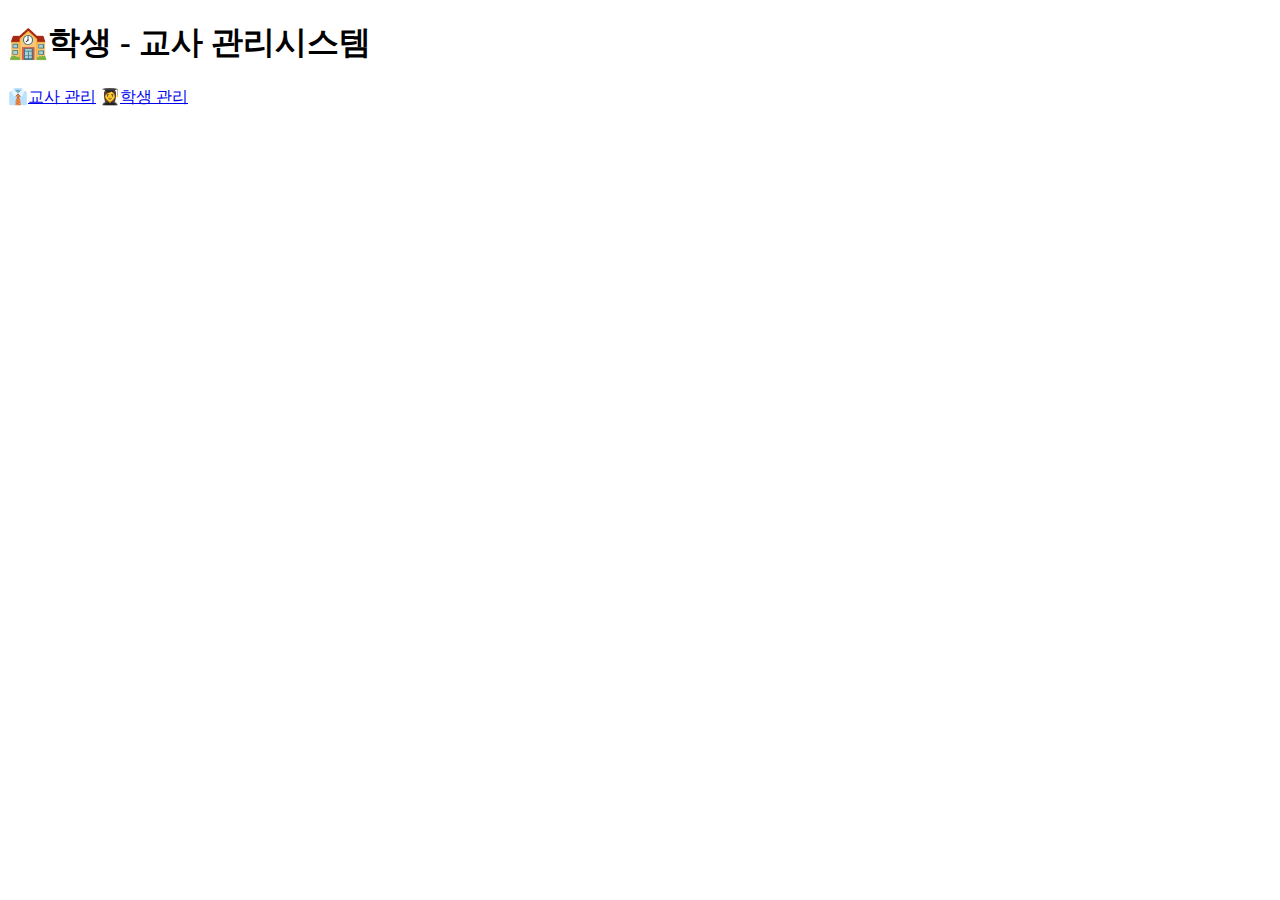
<file: src/main/resources/templates/index.html>
<!DOCTYPE html>
<html lang="en" xmlns:th="http://www.w3.org/1999/xhtml">
<head>
  <meta charset="UTF-8">
  <title>멋쟁이사자처럼::아기사자 이은정 - EduSystem</title>
  <link rel="stylesheet" th:href="@{/styles.css}">
</head>
<body>
<h1> 🏫학생 - 교사 관리시스템 </h1>
<p>
  👔<a href="/teachers">교사 관리</a>
  👩‍🎓<a href="/students">학생 관리</a>
</p>
</body>
</html>
</file>
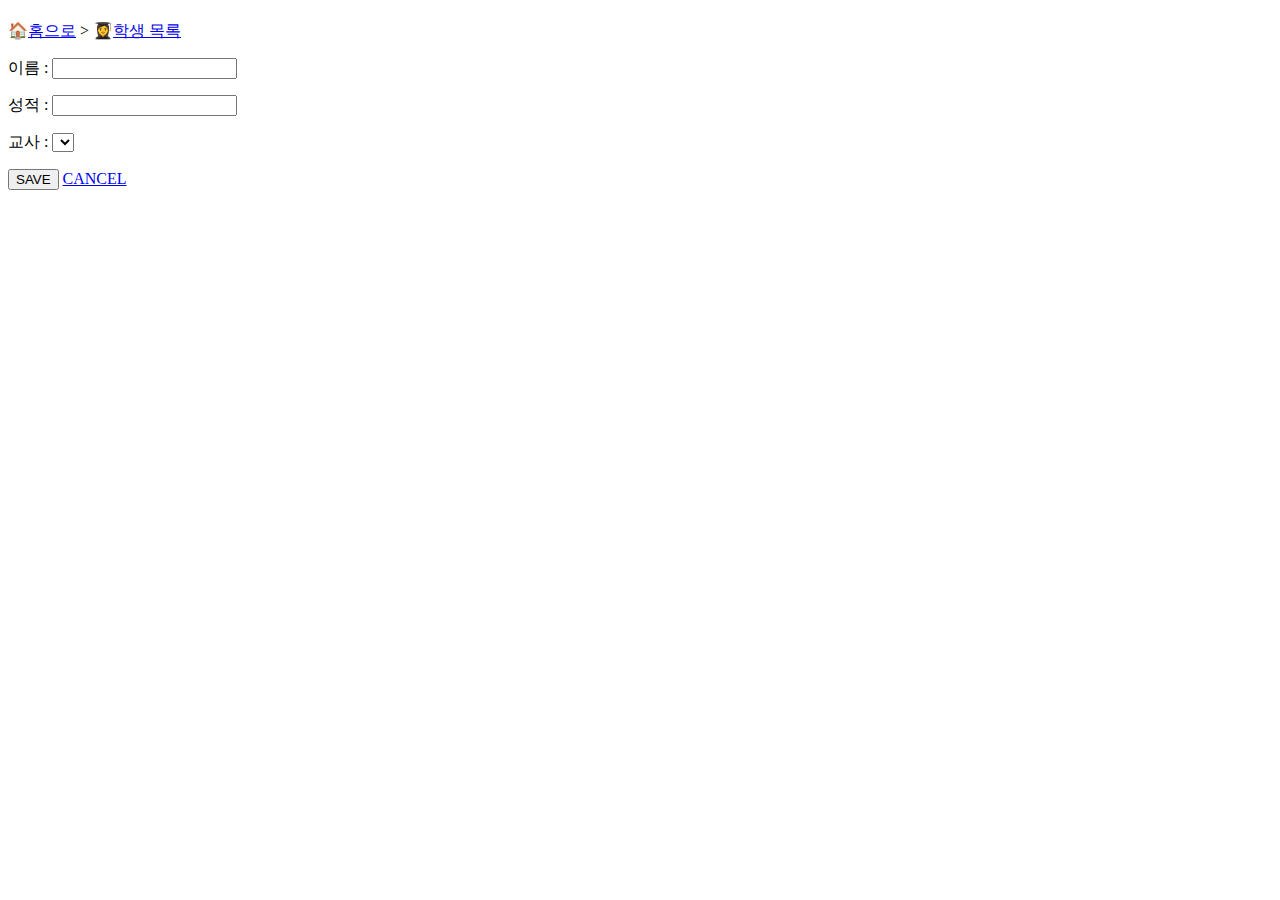
<file: src/main/resources/templates/student-form.html>
<!DOCTYPE html>
<html lang="en" xmlns:th="http://www.w3.org/1999/xhtml">
<head>
  <meta charset="UTF-8">
  <title>멋쟁이사자처럼::아기사자 이은정 - EduSystem</title>
  <link rel="stylesheet" th:href="@{/styles.css}">
</head>
<body>
<h1 th:text="${student.id} == null ? '➕학생 등록' : '✒학생 수정'"></h1>
<p>
  🏠<a href="/">홈으로</a> >
  👩‍🎓<a href="/students">학생 목록</a>
</p>
<form th:action="${student.id} == null ? @{/students/add} : @{/students/edit} " th:object="${student}" method="post">
  <input type="hidden" th:field="*{id}" />
  <p>
    <label>
      이름 : <input type="text" th:field="*{name}" required/>
    </label>
  </p>
  <p>
    <label>
      성적 : <input type="text" th:field="*{score}" required/>
    </label>
  </p>
  <p>
    <label>
      교사 : <select th:field="*{teacherId}" required>
              <option th:each="teacher: ${teachers}" th:value="${teacher.id}" th:text="${teacher.name}"></option>
            </select>
    </label>
  </p>
  <p>
    <button type="submit">SAVE</button>
    <a href="/students" class="btn">CANCEL</a>
  </p>
</form>

</body>
</html>
</file>
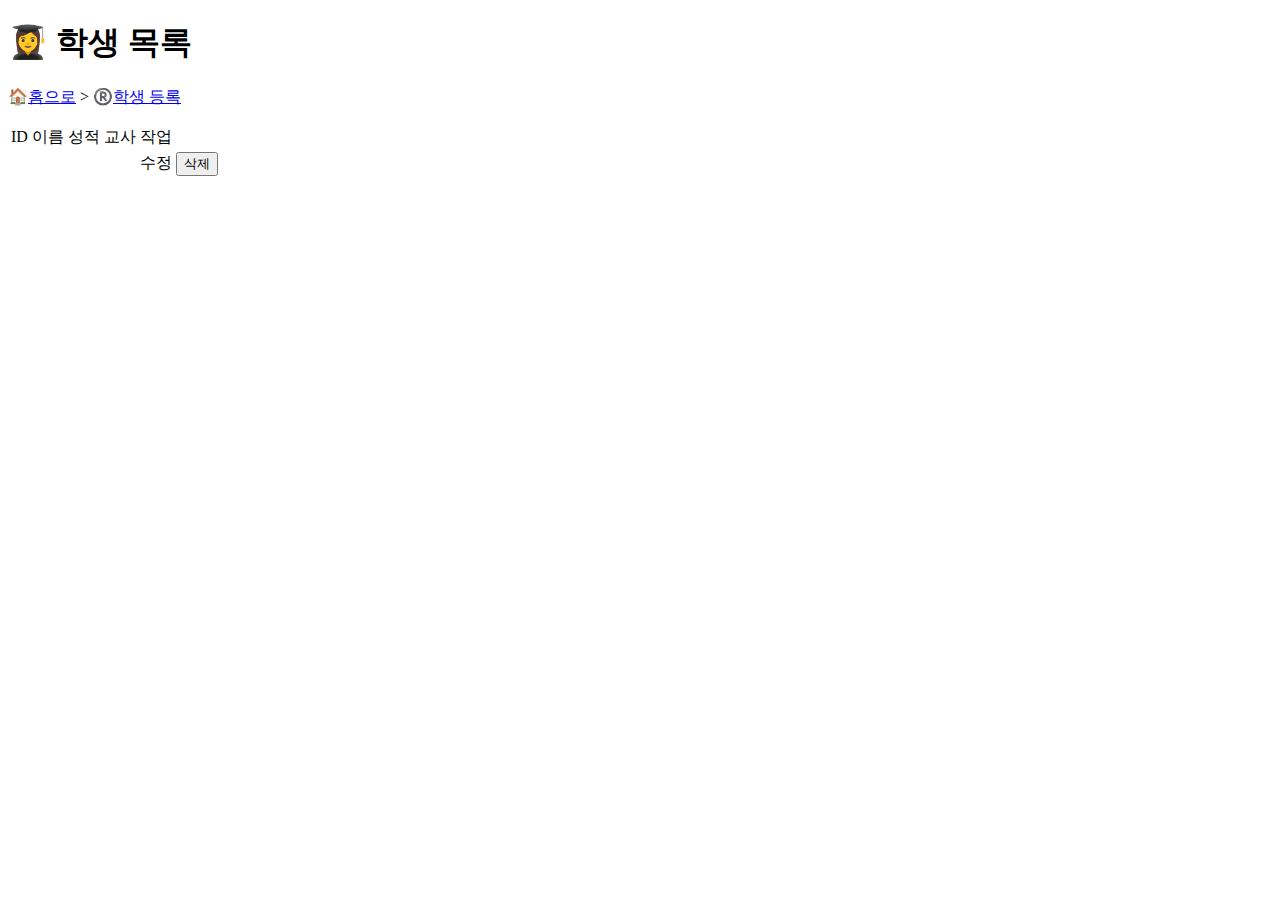
<file: src/main/resources/templates/student-list.html>
<!DOCTYPE html>
<html lang="en" xmlns:th="http://www.w3.org/1999/xhtml">
<head>
    <meta charset="UTF-8">
    <title>멋쟁이사자처럼::아기사자 이은정 - EduSystem</title>
    <link rel="stylesheet" th:href="@{/styles.css}">
</head>
<body>
<h1> 👩‍🎓 학생 목록 </h1>
<p>
    🏠<a href="/">홈으로</a> >
    ®️<a href="/students/add">학생 등록</a>
</p>
<table>
    <thead>
    <tr>
        <td>ID</td>
        <td>이름</td>
        <td>성적</td>
        <td>교사</td>
        <td>작업</td>
    </tr>
    </thead>
    <tbody th:each="student: ${students}">
    <tr>
        <td th:text="${student.id}"></td>
        <td th:text="${student.name}"></td>
        <td th:text="${student.score}"></td>
        <td th:text="${student.teacherName ?: '-'}"></td>
        <td>
            <a th:href="@{'/students/edit/' + ${student.id}}" class="btn" >수정</a>
            <form th:action="@{'/students/delete/' + ${student.id}}" method="post" style="display:inline;" class="inline-form">
                <button type="submit">삭제</button>
            </form>
        </td>
    </tr>
</table>
</body>
</html>
</file>
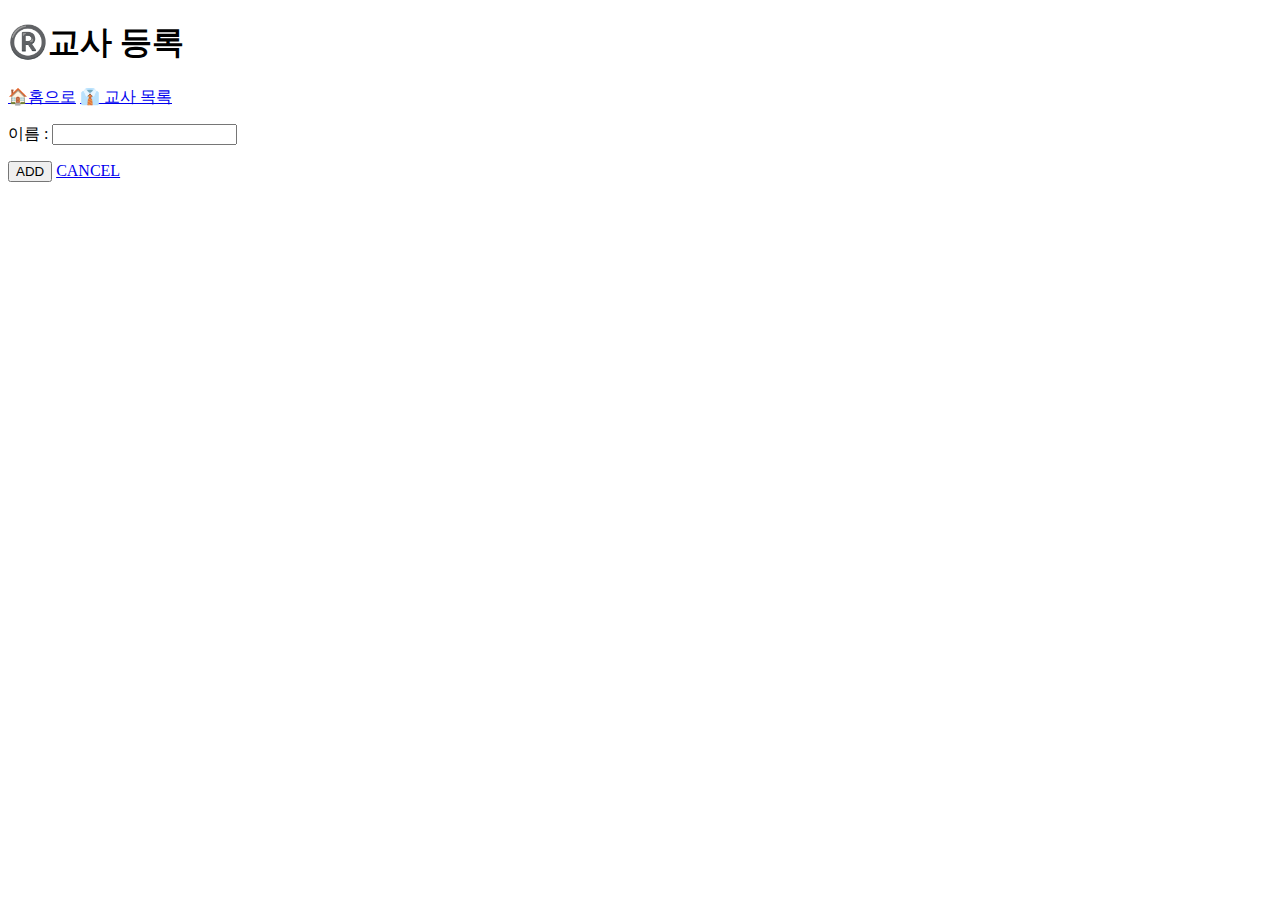
<file: src/main/resources/templates/teacher-form.html>
<!DOCTYPE html>
<html lang="en" xmlns:th="http://www.w3.org/1999/xhtml">
<head>
  <meta charset="UTF-8">
  <title>멋쟁이사자처럼::아기사자 이은정 - EduSystem</title>
  <link rel="stylesheet" th:href="@{/styles.css}">
</head>
<body>
<h1>®️교사 등록 </h1>
<p>
  <a href="/">🏠홈으로</a>
  <a href="/teachers">👔 교사 목록</a>
</p>
<form th:action="@{/teachers/add}" th:object="${teacher}" method="post">
  <p>
    <label>
      이름 : <input type="text" th:field="*{name}" required/>
    </label>
  </p>
  <p>
    <button type="submit">ADD</button>
    <a href="/teachers" class="btn">CANCEL</a>
  </p>
</form>

</body>
</html>
</file>
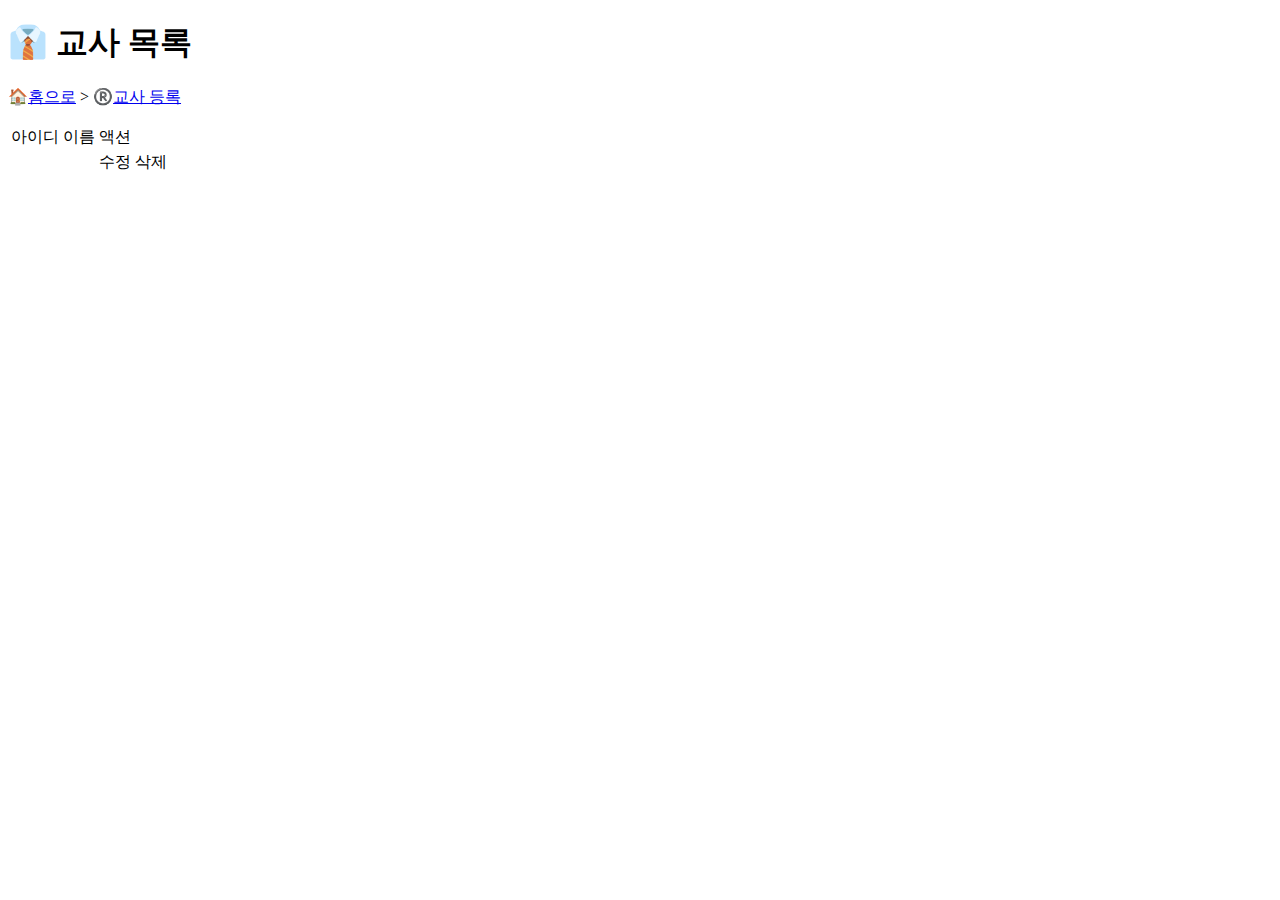
<file: src/main/resources/templates/teacher-list.html>
<!DOCTYPE html>
<html lang="en" xmlns:th="http://www.w3.org/1999/xhtml">
<head>
    <meta charset="UTF-8">
    <title>멋쟁이사자처럼::아기사자 이은정 - EduSystem</title>
    <link rel="stylesheet" th:href="@{/styles.css}">
</head>
<body>
<h1> 👔 교사 목록 </h1>
<p>
    🏠<a href="/">홈으로</a> >
    ®️<a href="/teachers/add">교사 등록</a>
</p>
<table>
    <thead>
    <tr>
        <td>아이디</td>
        <td>이름</td>
        <td>액션</td>
    </tr>
    </thead>
    <tbody th:each="teacher: ${teachers}">
    <tr>
        <td th:text="${teacher.id}"></td>
        <td th:text="${teacher.name}"></td>
        <td>
            <a th:href="@{'/teachers/edit/' + ${teacher.id}}" class="btn">수정</a>
            <a th:href="@{'/teachers/delete/' + ${teacher.id}}" class="btn">삭제</a>
        </td>
    </tr>
</table>
</body>
</html>
</file>
